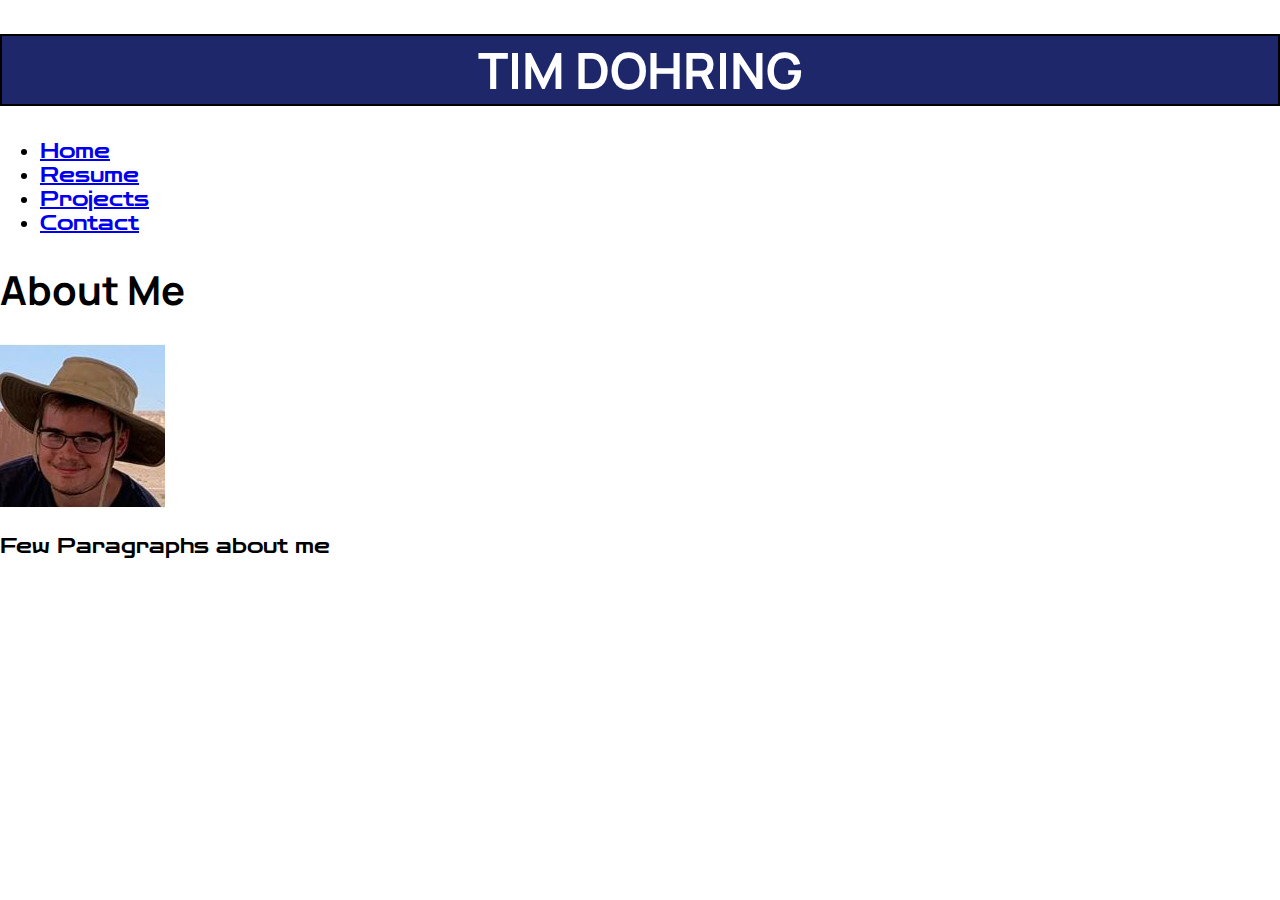
<file: index.html>
<!DOCTYPE html>

<html lang="en" xmlns="http://www.w3.org/1999/xhtml">
<head>
    <meta charset="utf-8" />
    <title>Tim Dohring WORK IN PROGRESS</title>
    <link href='style.css' rel='stylesheet'>
    <link href="https://fonts.googleapis.com/css2?family=Manrope:wght@300&family=Zen+Dots&display=swap" rel="stylesheet">
</head>
<body>
    <h1 class="Titlename">TIM DOHRING</h1>

    <nav>

        <ul>
            <li><a href="https://timdohring.github.io">Home</a></li>
            <li><a href="https://timdohring.github.io/resume">Resume</a></li>
            <li><a href="https://timdohring.github.io/projects">Projects</a></li>
            <li><a href="https://timdohring.github.io/contact">Contact</a></li>
        </ul>

    </nav>

    <article>
        <h1>About Me</h1>
        <img src="https://timdohring.github.io/images/pic1.jfif" />
        <p>
            Few Paragraphs about me
        </p>
    </article>

</body>
</html>
</file>
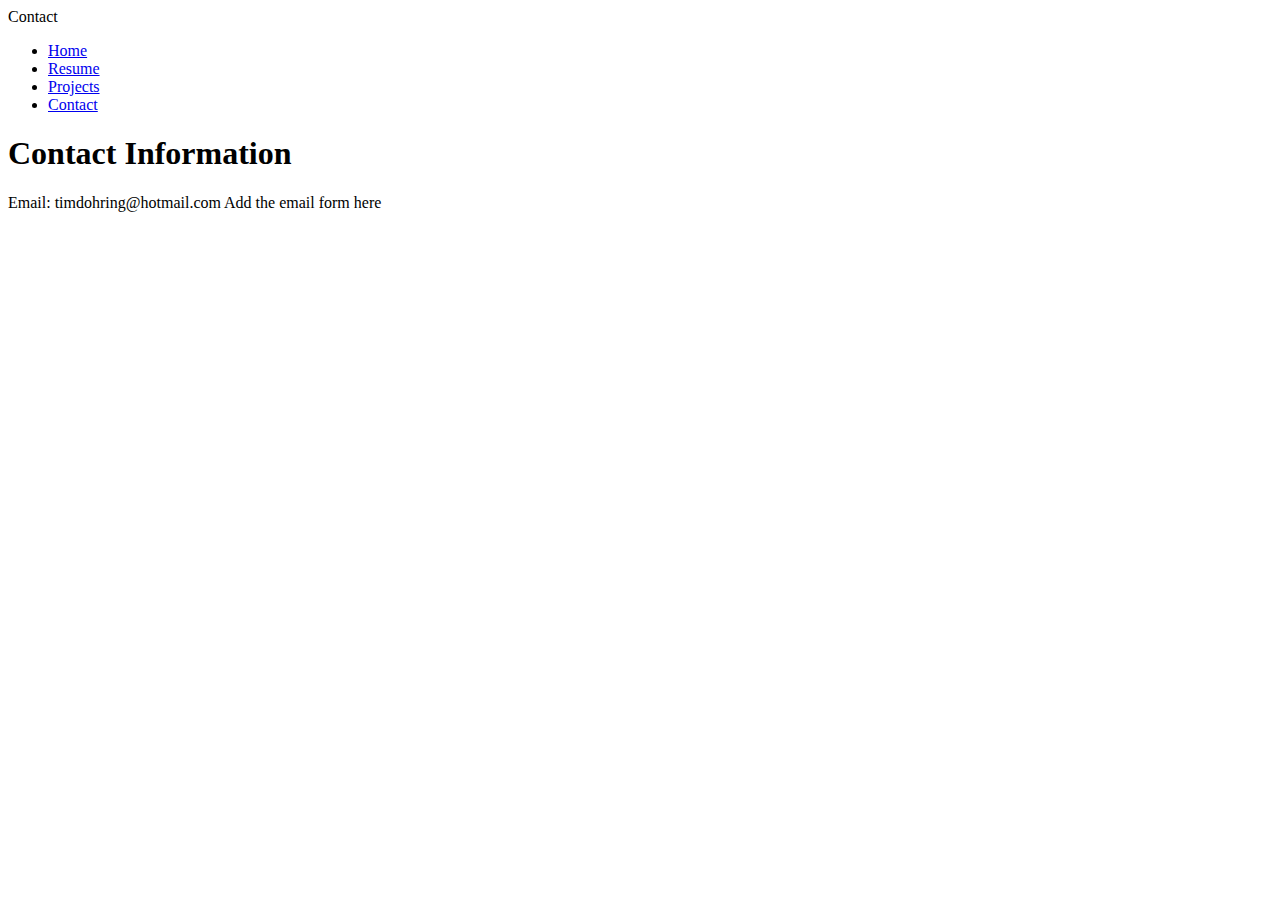
<file: contact/index.html>
<!DOCTYPE html>

<html lang="en" xmlns="http://www.w3.org/1999/xhtml">
<head>
    <meta charset="utf-8" />
    <title>Tim Dohring WORK IN PROGRESS</title>
</head>
<body>
    Contact

    <nav>

        <ul>
            <li><a href="https://timdohring.github.io">Home</a></li>
            <li><a href="https://timdohring.github.io/resume">Resume</a></li>
            <li><a href="https://timdohring.github.io/projects">Projects</a></li>
            <li><a href="https://timdohring.github.io/contact">Contact</a></li>
        </ul>

    </nav>

    <article>
        <h1>Contact Information</h1>

        <p>
            Email: timdohring@hotmail.com
            Add the email form here
        </p>
    </article>

</body>
</html>
</file>
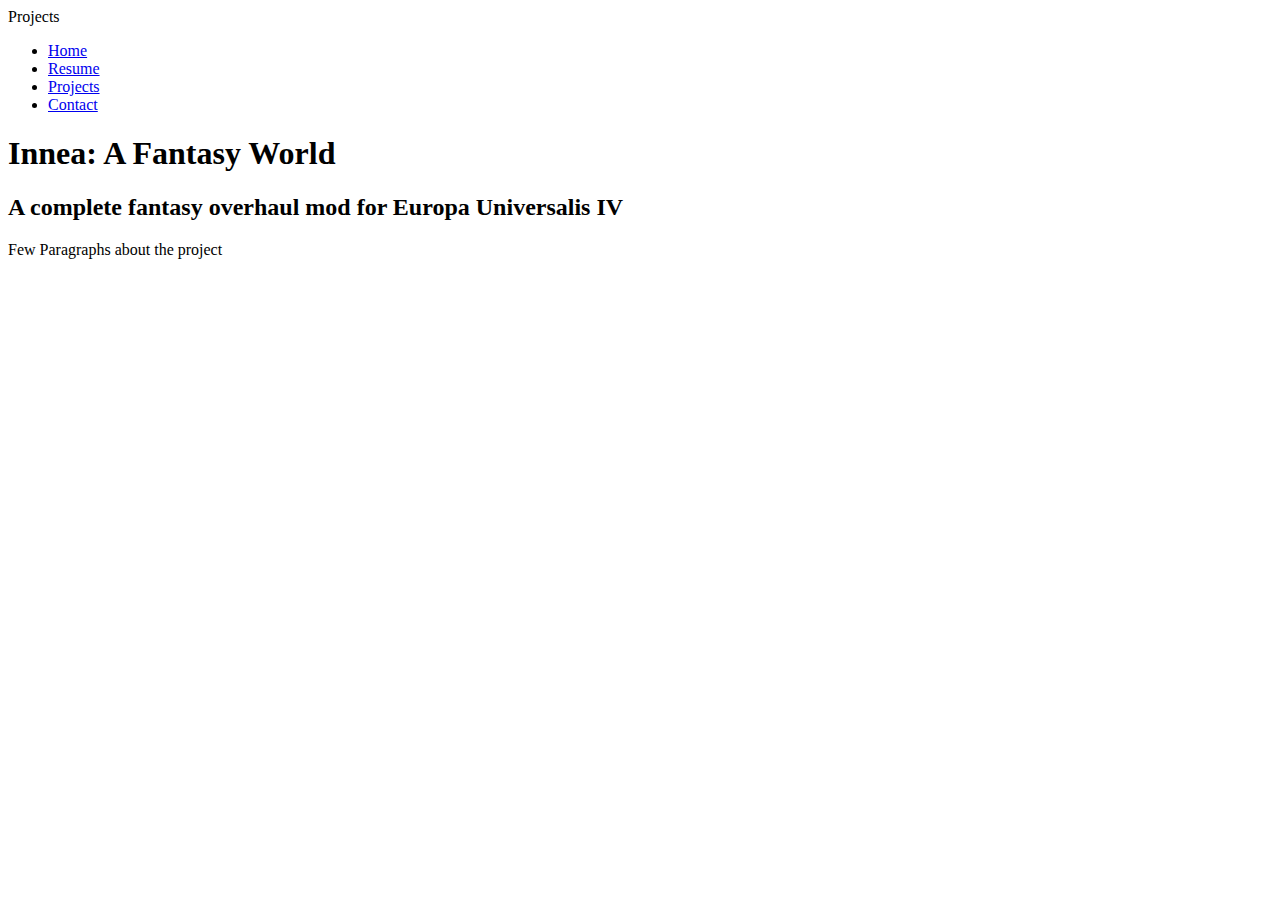
<file: projects/index.html>
<!DOCTYPE html>

<html lang="en" xmlns="http://www.w3.org/1999/xhtml">
<head>
    <meta charset="utf-8" />
    <title>Tim Dohring WORK IN PROGRESS</title>
</head>
<body>
    Projects

    <nav>

        <ul>
            <li><a href="https://timdohring.github.io">Home</a></li>
            <li><a href="https://timdohring.github.io/resume">Resume</a></li>
            <li><a href="https://timdohring.github.io/projects">Projects</a></li>
            <li><a href="https://timdohring.github.io/contact">Contact</a></li>
        </ul>

    </nav>

    <article>
        <h1>Innea: A Fantasy World</h1>
        <h2>A complete fantasy overhaul mod for Europa Universalis IV</h2>
        
        <p>
            Few Paragraphs about the project
        </p>
    </article>

</body>
</html>
</file>
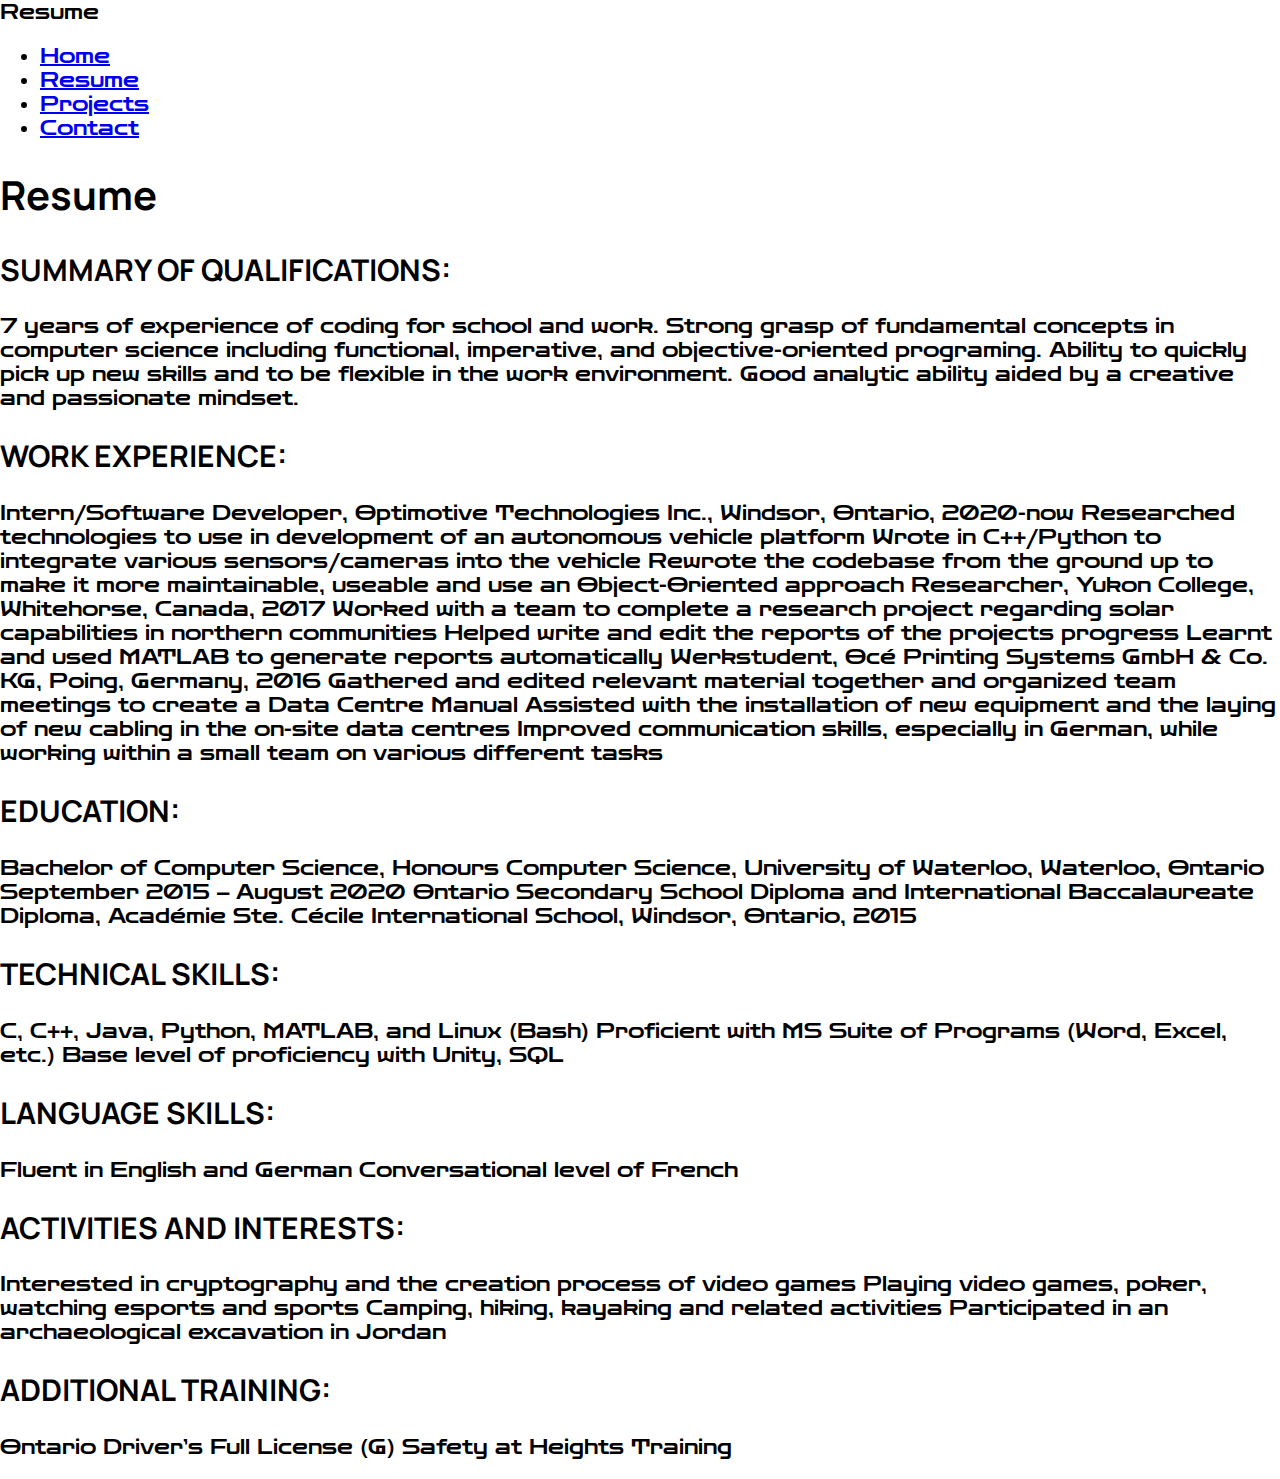
<file: resume/index.html>
<!DOCTYPE html>

<html lang="en" xmlns="http://www.w3.org/1999/xhtml">
<head>
    <meta charset="utf-8" />
    <title>Tim Dohring WORK IN PROGRESS</title>
    <link href='https://timdohring.github.io/style.css' rel='stylesheet'>
    <link href="https://fonts.googleapis.com/css2?family=Manrope:wght@300&family=Zen+Dots&display=swap" rel="stylesheet">
</head>
<body>
    Resume

    <nav>

        <ul>
            <li><a href="https://timdohring.github.io">Home</a></li>
            <li><a href="https://timdohring.github.io/resume">Resume</a></li>
            <li><a href="https://timdohring.github.io/projects">Projects</a></li>
            <li><a href="https://timdohring.github.io/contact">Contact</a></li>
        </ul>

    </nav>

    <article>
        <h1>Resume</h1>
        <h2>SUMMARY OF QUALIFICATIONS:</h2>
        <p>
            7 years of experience of coding for school and work. Strong grasp of fundamental concepts in computer science including functional, imperative, and objective-oriented programing.
            Ability to quickly pick up new skills and to be flexible in the work environment. Good analytic ability aided by a creative and passionate mindset.
        </p>

        <h2>WORK EXPERIENCE:</h2>
        <p>
            Intern/Software Developer, Optimotive Technologies Inc., Windsor, Ontario, 2020-now
            Researched technologies to use in development of an autonomous vehicle platform
            Wrote in C++/Python to integrate various sensors/cameras into the vehicle
            Rewrote the codebase from the ground up to make it more maintainable, useable and use an Object-Oriented approach

            Researcher, Yukon College, Whitehorse, Canada, 2017
            Worked with a team to complete a research project regarding solar capabilities in northern communities
            Helped write and edit the reports of the projects progress
            Learnt and used MATLAB to generate reports automatically

            Werkstudent, Océ Printing Systems GmbH & Co. KG, Poing, Germany, 2016
            Gathered and edited relevant material together and organized team meetings to create a Data Centre Manual
            Assisted with the installation of new equipment and the laying of new cabling in the on-site data centres
            Improved communication skills, especially in German, while working within a small team on various different tasks

        </p>

        <h2>EDUCATION:</h2>
        <p>
            Bachelor of Computer Science, Honours Computer Science, University of Waterloo, Waterloo, Ontario September 2015 – August 2020
            Ontario Secondary School Diploma and International Baccalaureate Diploma, Académie Ste. Cécile International School, Windsor, Ontario, 2015

        </p>

        <h2>TECHNICAL SKILLS:</h2>
        <p>
            C, C++, Java, Python, MATLAB,  and Linux (Bash)
            Proficient with MS Suite of Programs (Word, Excel, etc.)
            Base level of proficiency with Unity, SQL

        </p>

        <h2>LANGUAGE SKILLS:</h2>
        <p>
            Fluent in English and German
            Conversational level of French


        </p>

        <h2>ACTIVITIES AND INTERESTS:</h2>
        <p>
            Interested in cryptography and the creation process of video games
            Playing video games, poker, watching     esports and sports
            Camping, hiking, kayaking and related activities
            Participated in an archaeological excavation in Jordan


        </p>

        <h2>ADDITIONAL TRAINING:</h2>
        <p>
            Ontario Driver’s Full License (G)
            Safety at Heights Training

        </p>
    </article>

</body>
</html>
</file>
<file: style.css>
﻿
/*
    #1E276A main colour
    <link rel="preconnect" href="https://fonts.gstatic.com">
<link href="https://fonts.googleapis.com/css2?family=Zen+Dots&display=swap" rel="stylesheet">
    font-family: 'Zen Dots', cursive;
    <link rel="preconnect" href="https://fonts.gstatic.com">
<link href="https://fonts.googleapis.com/css2?family=Manrope:wght@300&family=Zen+Dots&display=swap" rel="stylesheet">
    font-family: 'Manrope', sans-serif;

*/

* {
    box-sizing: border-box;
}


body {
    margin: 0 auto;
    font-size: 20px;
    font-family: 'Zen Dots', cursive;
}

h1, h2 {
    font-family: 'Manrope', sans-serif;
}

h1.Titlename{
    font-size: 50px;
    border: 2px solid black;
    background-color: #1E276A;
    color: white;
    text-align: center;
}
</file>
